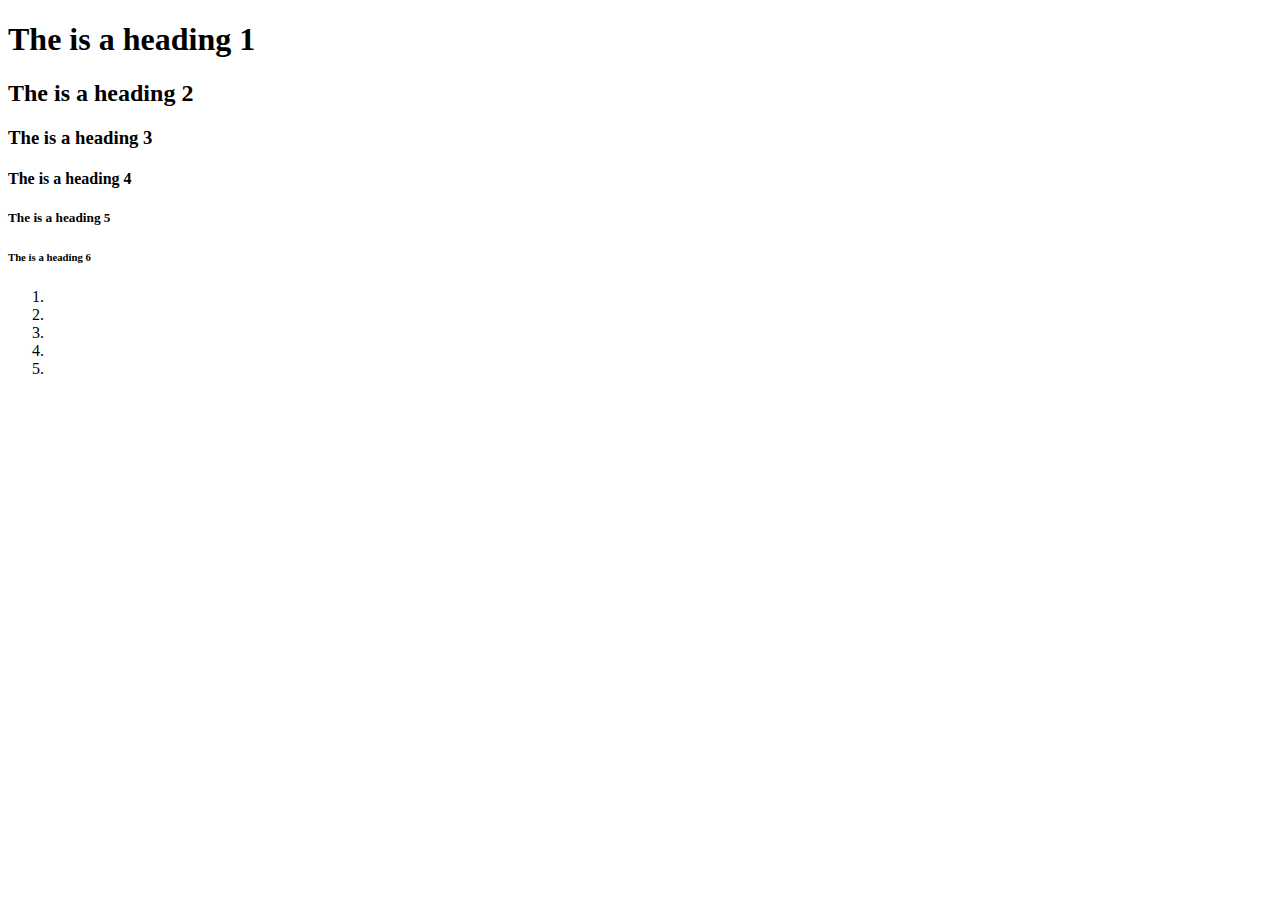
<file: KarthikRaj/index.html>
<!DOCTYPE html>
<html lang="en">
<head>
    <meta charset="UTF-8">
    <meta name="viewport" content="width=device-width, initial-scale=1.0">
    <title>Document</title>
</head>
<body>
  <h1>The  is a heading 1</h1>
  <h2>The  is a heading 2</h2>
  <h3>The  is a heading 3</h3>
  <h4>The  is a heading 4</h4>
  <h5>The  is a heading 5</h5>
  <h6>The  is a heading 6</h6>
  <ol>
    <li></li>
    <li></li>
    <li></li>
    <li></li>
    <li></li>
    <table>
        <tr>
            <th></th>
            <th></th>
            <th></th>
        </tr>
        <tr>
            <td></td>
            <td></td>
            <td></td>
        </tr>
        <tr>
            <td></td>
            <td></td>
            <td></td>
        </tr>
        <tr>
            <td></td>
            <td></td>
            <td></td>
        </tr>
    </table>
  </ol>
</body>
</html>
</file>
